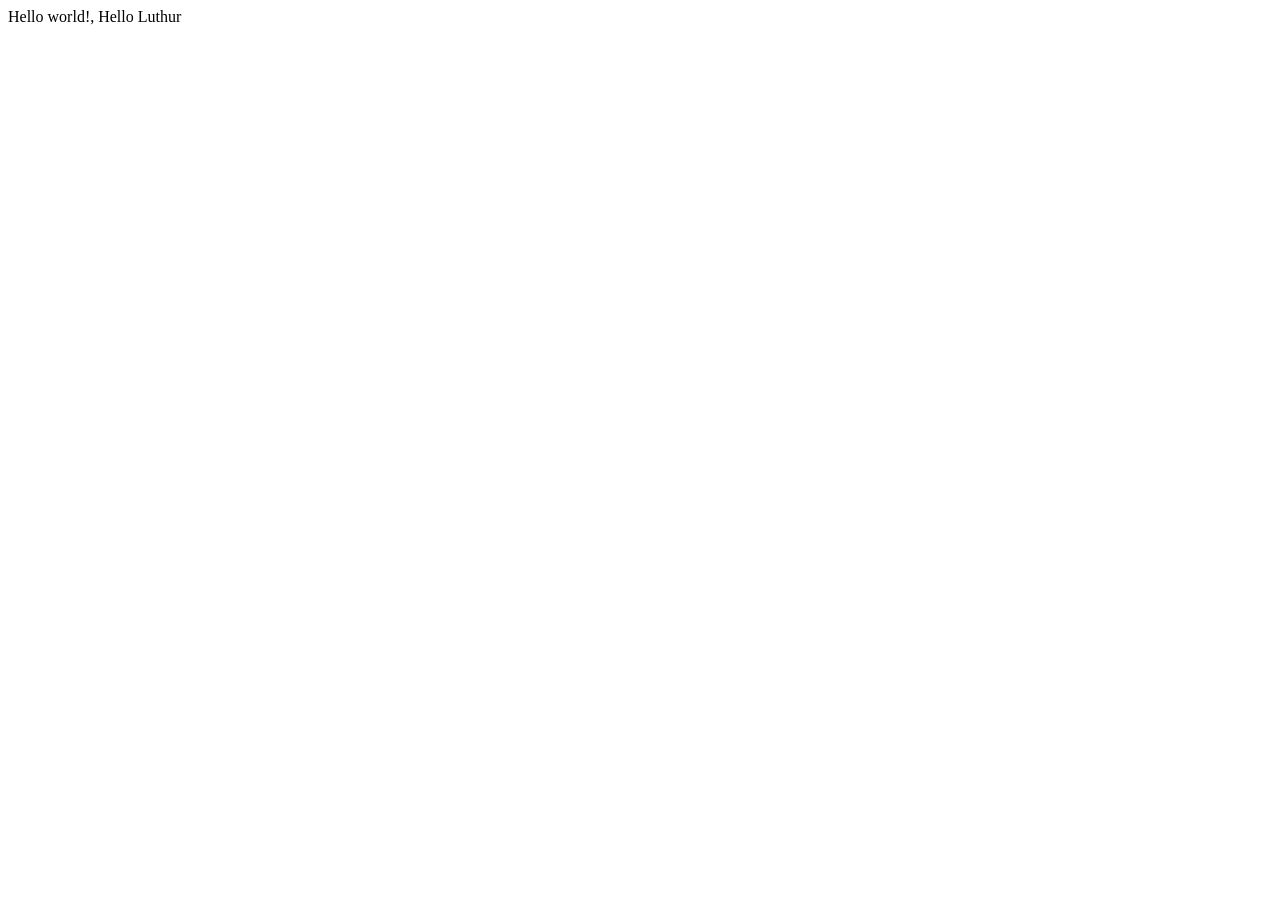
<file: www/index1.html>
<!DOCTYPE html>
<html lang="en">
<head>
    <meta charset="UTF-8">
    <meta name="viewport" content="width=device-width, initial-scale=1.0">
    <title>Document</title>
</head>
<body>   
    Hello world!, Hello Luthur
</body>
</html>
</file>
